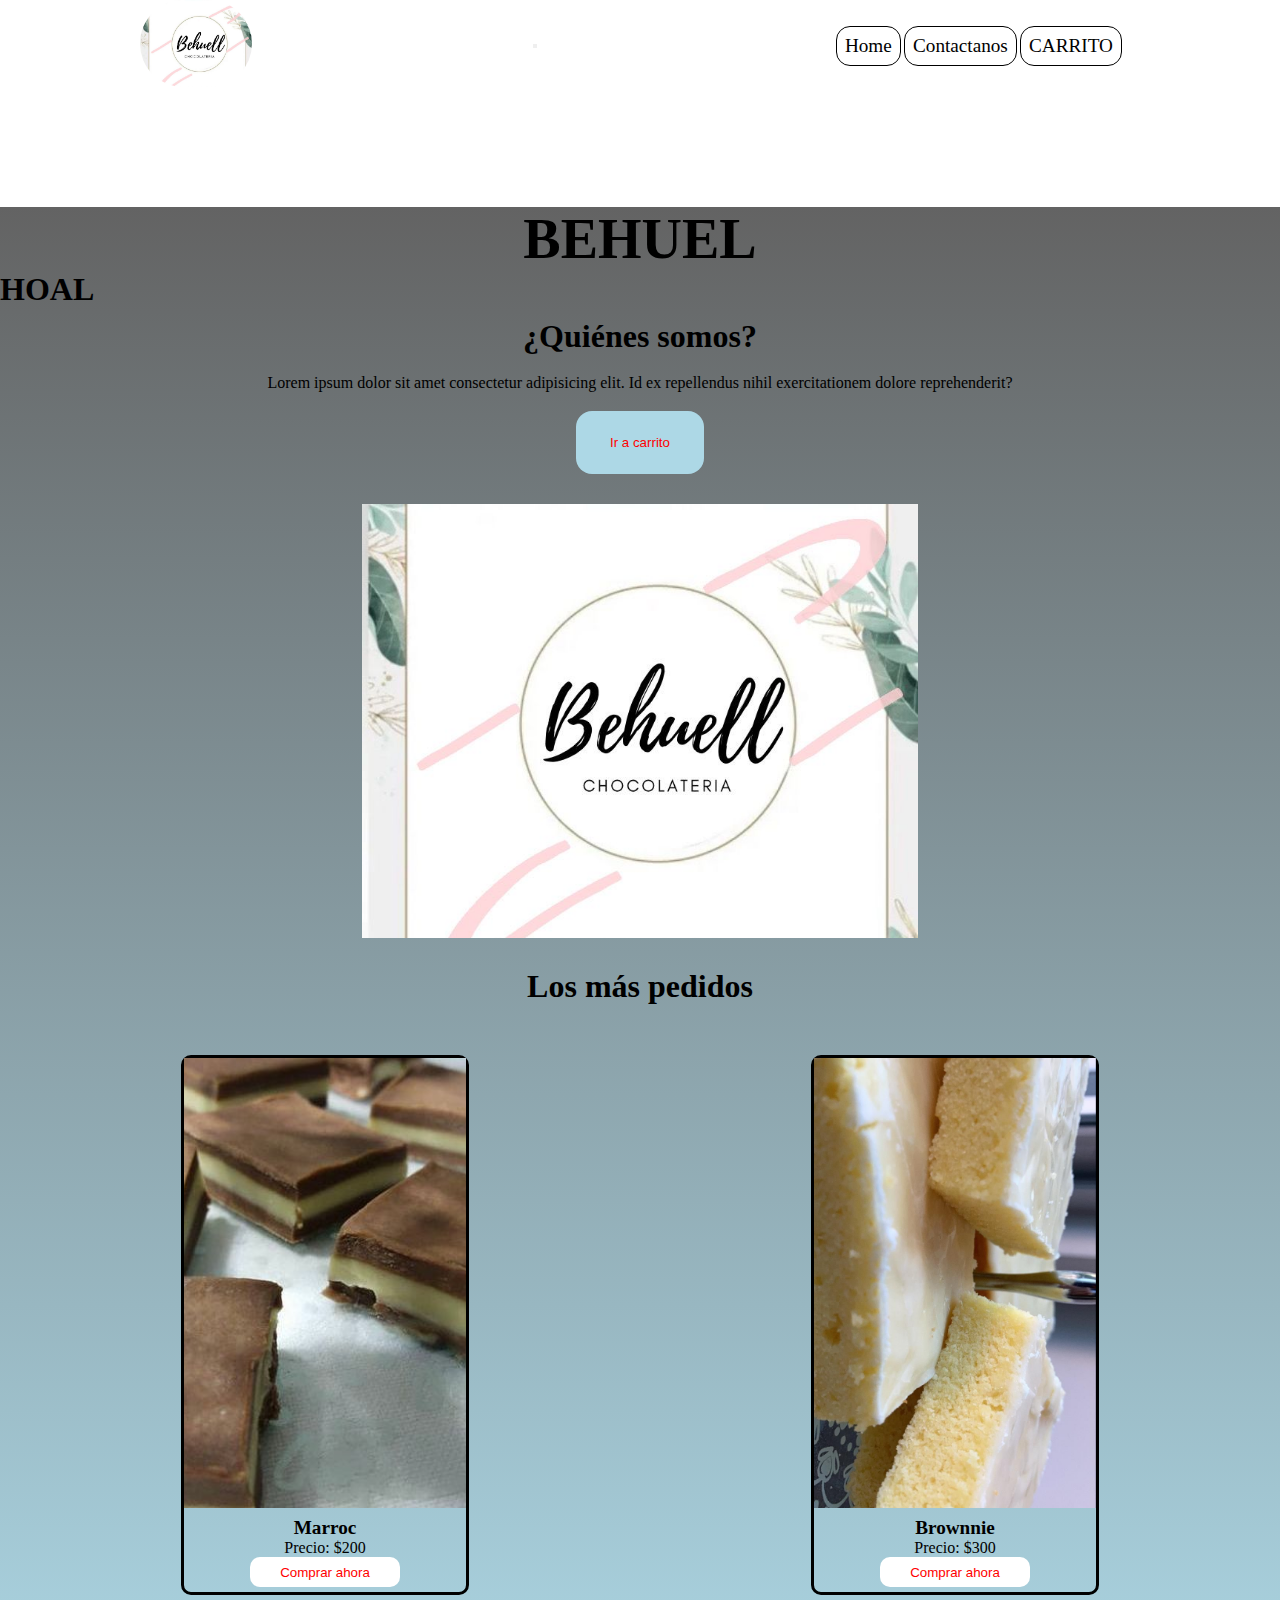
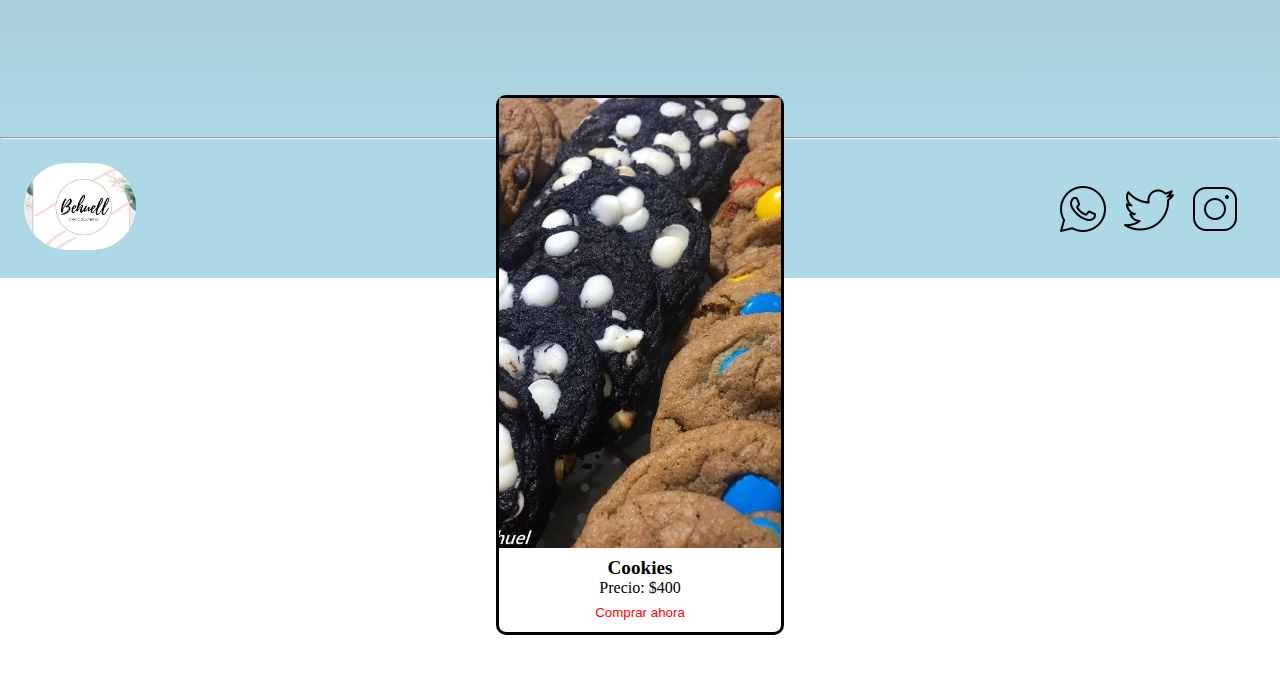
<file: index.html>
<!DOCTYPE html>
<html lang="en">
<head>
    <meta charset="UTF-8">
    <meta http-equiv="X-UA-Compatible" content="IE=edge">
    <meta name="viewport" content="width=device-width, initial-scale=1.0">
    <title>Behuel</title>
    <script src="./js/index/index.js"></script>
    <script defer src="./js/index/solicitados.js"></script>
    <script src="https://cdn.jsdelivr.net/npm/bootstrap@5.1.3/dist/js/bootstrap.bundle.min.js" integrity="sha384-ka7Sk0Gln4gmtz2MlQnikT1wXgYsOg+OMhuP+IlRH9sENBO0LRn5q+8nbTov4+1p" crossorigin="anonymous"></script>
    <link rel="stylesheet" href="./estilos/main.css">
</head>
<body onload="init()">
    <header>
      <nav class="navbar navbar-expand-lg navbar-light bg">
        <div class="container-fluid menu">
          <a href="./index.html"><img src="./assets/logo.jpg" alt="LOGO" class="logo"></a>
          <button class="navbar-toggler" type="button" data-bs-toggle="collapse" data-bs-target="#navbarSupportedContent" aria-controls="navbarSupportedContent" aria-expanded="false" aria-label="Toggle navigation">
            <span class="navbar-toggler-icon"></span>
          </button>
          <div class="collapse navbar-collapse menu__div" id="navbarSupportedContent">
            <div class="collapse navbar-collapse " id="navbarNavAltMarkup">
              <div class="navbar-nav menu__div__sections">
                <a class="nav-link Home menu__div__sections__link" aria-current="page" href="#">Home</a>
                <a class="nav-link  menu__div__sections__link" href="./sections/contacto.html">Contactanos</a>
                <a href="./sections/carrito.html" class="nav-link menu__div__sections__link">CARRITO</a>
              </div>
            </div>
          </div>
        </div>
      </nav>
    </header>
    <main>
        <!--Quienes somos, foto y btn a productos-->
        <h1>BEHUEL</h1>
        <h2>HOAL</h2>
        <div class="home">
            <div class="home__div">
                <h2>¿Quiénes somos?</h2>
                <p class="home__div__p">Lorem ipsum dolor sit amet consectetur adipisicing elit. Id ex repellendus nihil exercitationem dolore reprehenderit?</p>
                <button class="home__div__btn"><a id="link_index" href="sections/carrito.html"></a></button>
            </div>
            <img class="home__portada" src="./assets/logo.jpg" alt="Foto de portada">
        </div>  

        <div class="info">
          <h2>Los más pedidos</h2>
          <div id="solicitados" class="solicitados">
         
              <div class="card_producto" style="width: 18rem;">
                <img src="./assets/marroc_1.jpg" class="card-img-top card_producto__img" alt="marroc">
                <div class="card-body card_producto__div">
                  <h5 class="card-title">Marroc</h5>
                <p class="card-text">Precio: $200</p>
                <div class="buy_product"></div>
              </div>
            </div>
            <div class="card_producto" style="width: 18rem;">
              <img src="./assets/brownie_limon3.jpg" class="card-img-top  card_producto__img" alt="Brownie de limon">
              <div class="card-body  card_producto__div">
                <h5 class="card-title">Brownnie</h5>
                <p class="card-text">Precio: $300</p>
                <div class="buy_product"></div>
              </div>
            </div>
            <div class="card_producto" style="width: 18rem;">
              <img src="./assets/cookies_1.jpg" class="card-img-top  card_producto__img" alt="cookies">
              <div class="card-body card_producto__div">
                <h5 class="card-title">Cookies</h5>
                <p class="card-text">Precio: $400</p>
                <div class="buy_product"></div>
              </div>
            </div>
          
          </div>
        </div>
      </main>
    <hr>  
    <footer class="footer">
      <a href="./index.html"><img src="./assets/logo.jpg" alt="LOGO" class="logo footer__img"></a>
        <div class="redes">
          <img class="redes__sociales" src="./assets/whattsapp.png" alt="WPP"><a href=""></a>
          <img class="redes__sociales" src="./assets/twitter.png" alt="Twitter"><a href=""></a>
          <img class="redes__sociales" src="./assets/instagram_a.png" alt="Instagram"><a href=""></a>
        </div>
    </footer>
    <script src="https://cdn.jsdelivr.net/npm/bootstrap@5.1.3/dist/js/bootstrap.bundle.min.js" integrity="sha384-ka7Sk0Gln4gmtz2MlQnikT1wXgYsOg+OMhuP+IlRH9sENBO0LRn5q+8nbTov4+1p" crossorigin="anonymous"></script>
</body>
</html>
</file>
<file: estilos/main.css>
* {
  padding: 0;
  margin: 0;
  -webkit-box-sizing: border-box;
          box-sizing: border-box;
}

a {
  text-decoration: none;
}

h1 {
  text-align: center;
  font-size: 3.5rem;
}

h2 {
  font-size: 2rem;
}

h5 {
  font-size: 1.2rem;
}

nav {
  height: 23vh;
}

.logo {
  width: 7rem;
  border: none;
  border-radius: 5rem;
}

.bg_menu {
  background-color: lightblue;
}

.menu {
  display: -webkit-box;
  display: -ms-flexbox;
  display: flex;
  -webkit-box-orient: horizontal;
  -webkit-box-direction: normal;
      -ms-flex-flow: row wrap;
          flex-flow: row wrap;
  -webkit-box-align: center;
      -ms-flex-align: center;
          align-items: center;
  -ms-flex-pack: distribute;
      justify-content: space-around;
}

.menu__div {
  display: -webkit-box;
  display: -ms-flexbox;
  display: flex;
  -webkit-box-orient: horizontal;
  -webkit-box-direction: normal;
      -ms-flex-flow: row wrap;
          flex-flow: row wrap;
}

.menu__div__sections {
  display: -webkit-box;
  display: -ms-flexbox;
  display: flex;
  -webkit-box-orient: horizontal;
  -webkit-box-direction: normal;
      -ms-flex-flow: row wrap;
          flex-flow: row wrap;
  justify-items: flex-end;
  margin: 1rem;
}

.menu__div__sections__link {
  color: black;
  font-size: 1.2rem;
  padding: 0.5rem;
  margin: 0.1rem;
  border: 1px solid black;
  border-radius: 14px;
  background-color: white;
}

main {
  background-image: -webkit-gradient(linear, left top, left bottom, from(#636363), to(lightblue));
  background-image: linear-gradient(to bottom, #636363, lightblue);
  height: 170vh;
}

.home {
  display: -webkit-box;
  display: -ms-flexbox;
  display: flex;
  -webkit-box-orient: horizontal;
  -webkit-box-direction: normal;
      -ms-flex-flow: row wrap;
          flex-flow: row wrap;
  -webkit-box-pack: center;
      -ms-flex-pack: center;
          justify-content: center;
  -webkit-box-align: center;
      -ms-flex-align: center;
          align-items: center;
}

.home__div {
  display: -webkit-box;
  display: -ms-flexbox;
  display: flex;
  -webkit-box-orient: vertical;
  -webkit-box-direction: normal;
      -ms-flex-flow: column wrap;
          flex-flow: column wrap;
  -webkit-box-pack: center;
      -ms-flex-pack: center;
          justify-content: center;
  -webkit-box-align: center;
      -ms-flex-align: center;
          align-items: center;
  margin: 10px;
}

.home__div__p {
  margin: 1.2rem 0;
}

.home__div__btn {
  width: 8rem;
  height: 7vh;
  border-radius: 1rem;
  border: none;
  background-color: lightblue;
  padding: 10px;
}

.home__portada {
  margin: 10px 10px;
  padding: 10px;
  width: 45%;
}

#link_index {
  padding: 0.625rem;
  color: white;
}

.info {
  display: -webkit-box;
  display: -ms-flexbox;
  display: flex;
  -webkit-box-orient: vertical;
  -webkit-box-direction: normal;
      -ms-flex-flow: column wrap;
          flex-flow: column wrap;
  -webkit-box-pack: center;
      -ms-flex-pack: center;
          justify-content: center;
  -webkit-box-align: center;
      -ms-flex-align: center;
          align-items: center;
  margin: 10px;
}

.solicitados {
  display: -webkit-box;
  display: -ms-flexbox;
  display: flex;
  -webkit-box-orient: horizontal;
  -webkit-box-direction: normal;
      -ms-flex-flow: row wrap;
          flex-flow: row wrap;
  -webkit-box-align: stretch;
      -ms-flex-align: stretch;
          align-items: stretch;
  -ms-flex-pack: distribute;
      justify-content: space-around;
  width: 100%;
}

.card_producto {
  margin: 50px 70px;
  border: 3px solid black;
  border-radius: 10px;
}

.card_producto__img {
  height: 50vh;
  width: 100%;
  -o-object-fit: cover;
     object-fit: cover;
  -o-object-position: center;
     object-position: center;
}

.card_producto__div {
  display: -webkit-box;
  display: -ms-flexbox;
  display: flex;
  -webkit-box-orient: vertical;
  -webkit-box-direction: normal;
      -ms-flex-flow: column wrap;
          flex-flow: column wrap;
  -webkit-box-pack: center;
      -ms-flex-pack: center;
          justify-content: center;
  margin: 5px;
  text-align: center;
}

.card_producto__div a {
  text-align: left;
}

.comprar {
  color: red;
  padding: 5px;
  border: 1px solid black;
  background-color: white;
}

.main_form {
  height: 70vh;
}

form {
  max-width: 500px;
  margin: auto;
  padding: 20px;
  text-align: left;
}

fieldset {
  border: none;
  text-align: center;
}

.saludo {
  font-size: 24px;
  margin-bottom: 10px;
}

.contenedor_form {
  position: relative;
  width: 100%;
  border-radius: 0px;
  margin: 10px 0;
  text-align: center;
}

.input_texto {
  font-size: 14px;
  width: 90%;
  padding: 5px;
  border: 0;
  margin-top: 18px;
  margin-left: 15px;
  outline: none;
  border-radius: 10px;
}

.label_flotante {
  position: absolute;
  pointer-events: none;
  left: 35px;
  top: 20px;
  -webkit-transition: .2s ease all;
  transition: .2s ease all;
}

.input_texto:focus + .label_flotante, .input_texto:not(:placeholder-shown) + .label_flotante {
  -webkit-transform: translate(-0.3rem, -1.5rem);
          transform: translate(-0.3rem, -1.5rem);
  color: white;
  font-size: 12px;
}

.input_texto::-webkit-input-placeholder {
  color: transparent;
}

.input_texto:-ms-input-placeholder {
  color: transparent;
}

.input_texto::-ms-input-placeholder {
  color: transparent;
}

.input_texto::placeholder {
  color: transparent;
}

.btn {
  width: 150px;
  height: 30px;
  border: none;
  border-radius: 10px;
}

.btn:hover {
  background-color: lightblue;
}

.title {
  color: #75e7ce;
}

.group {
  display: -webkit-box;
  display: -ms-flexbox;
  display: flex;
  -webkit-box-orient: horizontal;
  -webkit-box-direction: normal;
      -ms-flex-flow: row wrap;
          flex-flow: row wrap;
}

.productWrapper {
  margin: 2%;
  border: 1px solid black;
  border-radius: 20px;
  padding: 3%;
  display: -webkit-box;
  display: -ms-flexbox;
  display: flex;
  -webkit-box-orient: vertical;
  -webkit-box-direction: normal;
      -ms-flex-flow: column wrap;
          flex-flow: column wrap;
  -webkit-box-pack: center;
      -ms-flex-pack: center;
          justify-content: center;
  -webkit-box-align: center;
      -ms-flex-align: center;
          align-items: center;
  margin-left: 30px;
}

.productInfo {
  font-size: 14px;
  text-align: center;
  margin-top: 10px;
  margin-bottom: 10px;
  display: -webkit-box;
  display: -ms-flexbox;
  display: flex;
  -webkit-box-orient: vertical;
  -webkit-box-direction: normal;
      -ms-flex-flow: column wrap;
          flex-flow: column wrap;
  -webkit-box-pack: center;
      -ms-flex-pack: center;
          justify-content: center;
  -webkit-box-align: center;
      -ms-flex-align: center;
          align-items: center;
}

.imagen {
  width: 150px;
  height: 30vh;
  margin: 10px;
}

.agregar {
  margin: 10px;
}

#mainContainer {
  display: -webkit-box;
  display: -ms-flexbox;
  display: flex;
}

#productos, #shopp {
  display: -webkit-box;
  display: -ms-flexbox;
  display: flex;
  margin-top: 10px;
  border: 2px solid cornflowerblue;
  border-radius: 20px;
  padding: 3%;
  -ms-flex-wrap: wrap;
      flex-wrap: wrap;
  width: 40%;
  margin-left: 20px;
}

#contenedor {
  width: 90%;
  max-width: 1000px;
  padding: 40px 20px;
  margin: auto;
  display: -webkit-box;
  display: -ms-flexbox;
  display: flex;
  -webkit-box-orient: vertical;
  -webkit-box-direction: normal;
      -ms-flex-direction: column;
          flex-direction: column;
  -webkit-box-align: center;
      -ms-flex-align: center;
          align-items: center;
}

#card {
  width: 100%;
  max-width: 550px;
  position: relative;
  color: white;
  -webkit-transition: all .3s ease;
  transition: all .3s ease;
  -webkit-transform: rotateY(0deg);
          transform: rotateY(0deg);
  -webkit-transform-style: preserve-3d;
          transform-style: preserve-3d;
  cursor: pointer;
  z-index: 2;
}

#card.active {
  -webkit-transform: rotateY(180deg);
          transform: rotateY(180deg);
}

#card > div {
  padding: 30px;
  border-radius: 15px;
  min-height: 315px;
  display: -webkit-box;
  display: -ms-flexbox;
  display: flex;
  -webkit-box-orient: vertical;
  -webkit-box-direction: normal;
      -ms-flex-direction: column;
          flex-direction: column;
  -webkit-box-pack: justify;
      -ms-flex-pack: justify;
          justify-content: space-between;
  -webkit-box-shadow: 0 10px 10px 0 rgba(90, 116, 148, 0.3);
          box-shadow: 0 10px 10px 0 rgba(90, 116, 148, 0.3);
}

#card #front {
  width: 100%;
  background: url(../assets/bg-card.jpg);
  background-size: cover;
}

#front #logo_marca {
  text-align: right;
  min-height: 50px;
}

#front #logo_marca img {
  width: 100%;
  height: 100%;
  -o-object-fit: cover;
     object-fit: cover;
  max-width: 80px;
}

#front #chip {
  width: 100%;
  max-width: 50px;
  margin-bottom: 20px;
}

.label {
  font-size: 1rem;
  color: #7d8994;
  margin-bottom: 5px;
}

#front #number, #name, #date {
  color: white;
  font-size: 22px;
  text-transform: uppercase;
}

#grupo_datos {
  display: -webkit-box;
  display: -ms-flexbox;
  display: flex;
  -webkit-box-orient: horizontal;
  -webkit-box-direction: normal;
      -ms-flex-flow: row wrap;
          flex-flow: row wrap;
  margin-top: 20px;
  -webkit-box-pack: justify;
      -ms-flex-pack: justify;
          justify-content: space-between;
}

#trasera {
  width: 100%;
  background-size: cover;
  display: -webkit-box;
  display: -ms-flexbox;
  display: flex;
  -webkit-box-orient: vertical;
  -webkit-box-direction: normal;
      -ms-flex-flow: column wrap;
          flex-flow: column wrap;
  background: url(../assets/bg-card.jpg);
  position: absolute;
  top: 0;
  -webkit-transform: rotateY(180deg);
          transform: rotateY(180deg);
  -webkit-backface-visibility: hidden;
          backface-visibility: hidden;
}

#trasera .black {
  background-color: black;
  position: absolute;
  top: 30px;
  left: 0;
  height: 40px;
  width: 100%;
}

#code {
  margin-top: 60px;
  display: -webkit-box;
  display: -ms-flexbox;
  display: flex;
  -webkit-box-orient: vertical;
  -webkit-box-direction: normal;
      -ms-flex-direction: column;
          flex-direction: column;
  -webkit-box-align: end;
      -ms-flex-align: end;
          align-items: flex-end;
  margin-bottom: 130px;
}

.container_code {
  display: -webkit-box;
  display: -ms-flexbox;
  display: flex;
  -webkit-box-orient: vertical;
  -webkit-box-direction: normal;
      -ms-flex-direction: column;
          flex-direction: column;
  -webkit-box-align: start;
      -ms-flex-align: start;
          align-items: flex-start;
}

#datos p {
  margin-bottom: 5px;
}

.cvv_div {
  background-color: white;
  width: 80px;
  height: 30px;
}

#cvv {
  text-align: center;
  color: black;
  margin-top: 3px;
}

#abrir_form {
  width: 50px;
  height: 50px;
  font-size: 20px;
  line-height: 20px;
  color: white;
  position: relative;
  top: -25px;
  z-index: 3;
  border-radius: 100%;
  background-color: blue;
  padding: 5px;
  -webkit-transition: all .2s ease;
  transition: all .2s ease;
  border: none;
  cursor: pointer;
}

#abrir_form:hover {
  background-color: #0505ad;
}

#abrir_form.active {
  -webkit-transform: rotate(45deg);
          transform: rotate(45deg);
}

#form_card {
  background-color: white;
  width: 100%;
  max-width: 700px;
  padding: 150px 30px 30px 30px;
  border-radius: 20px;
  position: relative;
  top: -150px;
  z-index: 1;
  -webkit-clip-path: polygon(0 0, 100% 0, 100% 0, 0 0);
          clip-path: polygon(0 0, 100% 0, 100% 0, 0 0);
  -webkit-transition: all 0.2s ease;
  transition: all 0.2s ease;
}

#form_card.active {
  -webkit-clip-path: polygon(0 0, 100% 0, 100% 100%, 0 100%);
          clip-path: polygon(0 0, 100% 0, 100% 100%, 0 100%);
}

#form_card label {
  display: block;
  margin-bottom: 5px;
  color: #7d8994;
  font-size: 1rem;
}

#form_card input, select, .btn_enviar {
  border: 2px solid aquamarine;
  font-size: 18px;
  height: 50px;
  width: 100%;
  padding: 5px 12px;
  -webkit-transition: all .3s ease;
  transition: all .3s ease;
  border-radius: 5px;
}

#form_card input {
  margin-bottom: 20px;
  text-transform: uppercase;
}

.flexbox {
  display: -webkit-box;
  display: -ms-flexbox;
  display: flex;
  -webkit-box-pack: justify;
      -ms-flex-pack: justify;
          justify-content: space-between;
}

.cvv {
  min-width: 100px;
}

.grupo_expira {
  width: 100%;
}

.group_select {
  width: 100%;
  margin-right: 20px;
}

#btn_enviar {
  width: 200px;
  height: 50px;
  text-align: center;
  background-color: lightblue;
}

#btn_enviar:hover {
  background-color: blue;
}

#precio {
  background-color: white;
  width: 30%;
  height: 5vh;
  border-radius: 30px;
  margin-left: 75px;
}

.precioFinal {
  text-align: center;
  -webkit-box-pack: center;
      -ms-flex-pack: center;
          justify-content: center;
  -webkit-box-align: center;
      -ms-flex-align: center;
          align-items: center;
  padding: 5px;
}

#div_cuotas {
  margin-bottom: 5px;
  width: 25%;
}

.footer {
  display: -webkit-box;
  display: -ms-flexbox;
  display: flex;
  -webkit-box-orient: horizontal;
  -webkit-box-direction: normal;
      -ms-flex-flow: row wrap;
          flex-flow: row wrap;
  -webkit-box-pack: justify;
      -ms-flex-pack: justify;
          justify-content: space-between;
  -webkit-box-align: center;
      -ms-flex-align: center;
          align-items: center;
  background-color: lightblue;
}

.footer__img {
  margin: 1.5rem;
}

.redes {
  display: -webkit-box;
  display: -ms-flexbox;
  display: flex;
  -webkit-box-orient: horizontal;
  -webkit-box-direction: normal;
      -ms-flex-flow: row wrap;
          flex-flow: row wrap;
  margin: 2rem;
}

.redes__sociales {
  margin: 0.5rem;
}
/*# sourceMappingURL=main.css.map */
</file>
